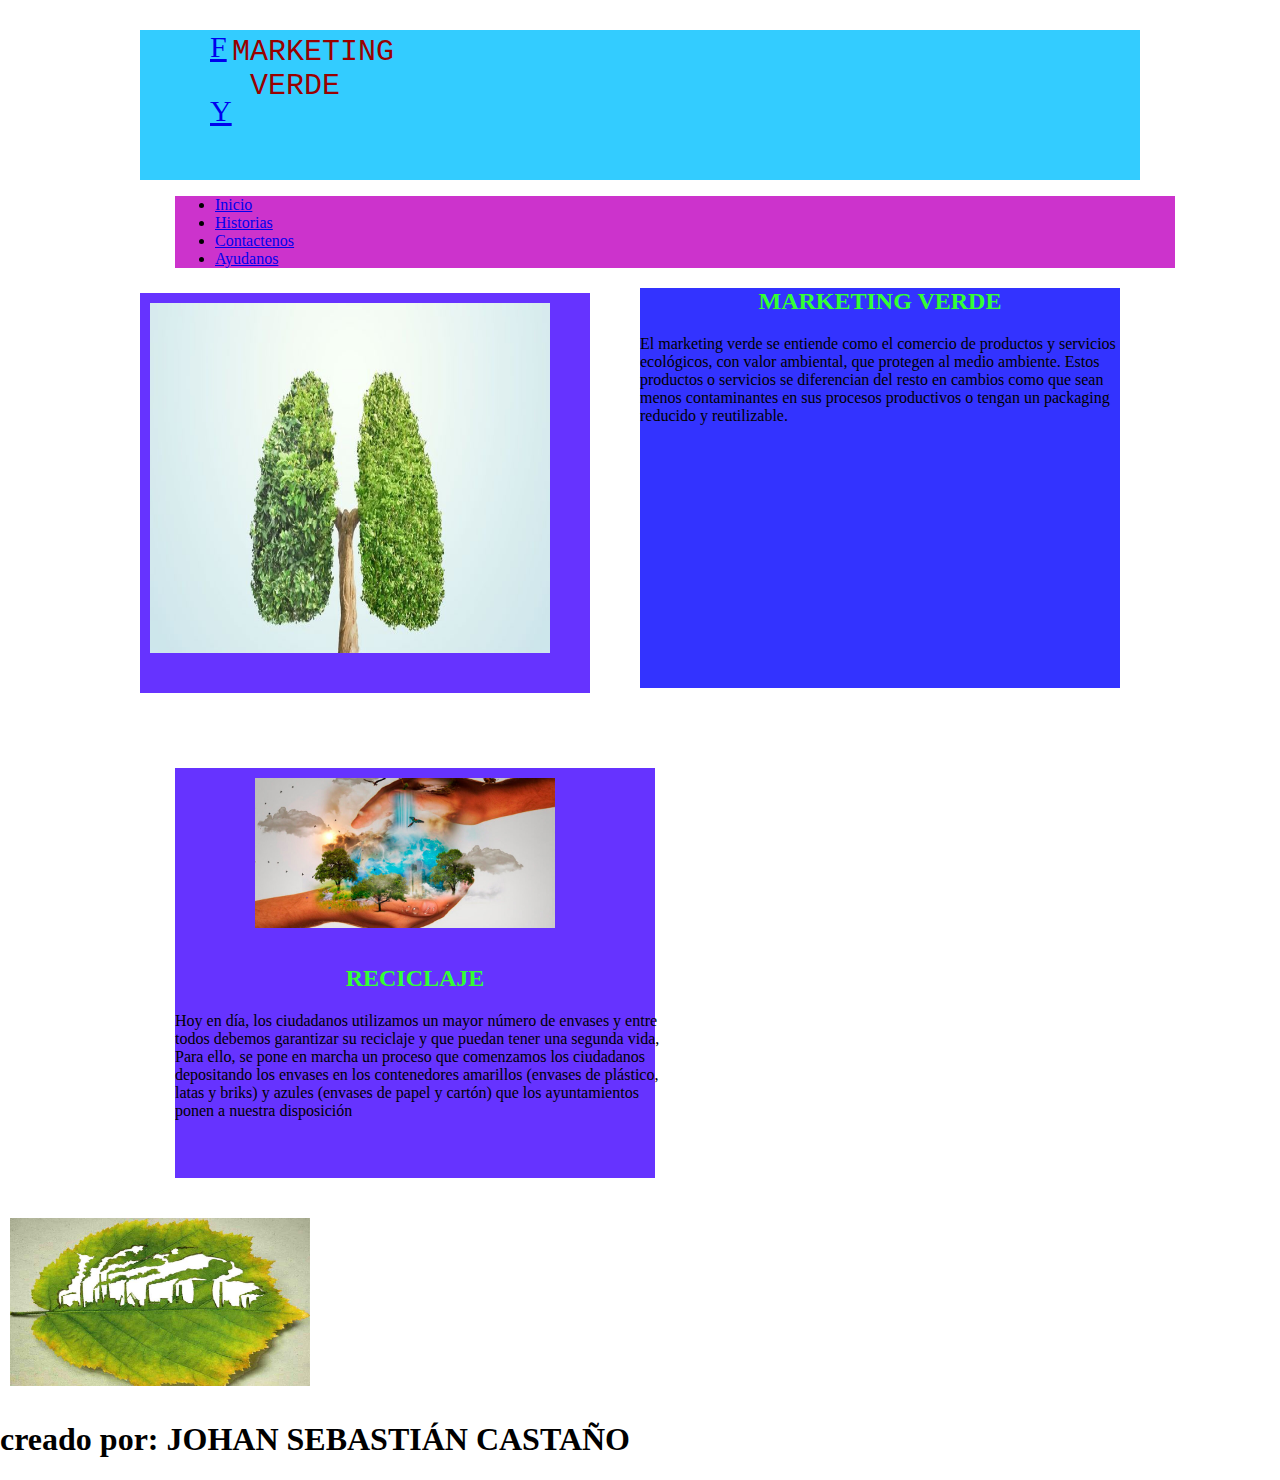
<file: index.html>
<!DOCTYPE html>
<html>
  <head>
    <meta http-equiv="content-type" content="text/html; charset=UTF-8">
    <title> ESTRATEGIA VERDE </title>
    <link type="text/css" rel="stylesheet" href="style/estilos.css">
  </head>
  <body>
    <header>
      <div id="logo">&nbsp; MARKETING VERDE </div>
      <div class="redes"> <a href="www.facebook.com" target="_blank"></a><a href="https://es-la.facebook.com/"
          title="facebook" target="_blank">F</a></div>
      <div class="redes"> <a href="https://www.youtube.com/" target="_blank">Y</a></div>
    </header>
    <nav>
      <ul>
        <li><a href="file:///E:/documentos/sitio%20web%20final%209/index.html" target="_top">Inicio</a></li>
        <li><a href="file:///E:/documentos/sitio%20web%20final%209/historias.html"
            target="_top">Historias</a></li>
        <li><a href="file:///E:/documentos/sitio%20web%20final%209/contactenos.html"
            target="_top">Contactenos</a></li>
        <li><a href="file:///E:/documentos/sitio%20web%20final%209/ayudanos.html"
            target="_top">Ayudanos</a></li>
      </ul>
    </nav>
    <section id="top">
      <aside id="izq"> <img src="images/im1.jpg" height="350px" width="400px">
      </aside>
      <article id="der">
        <h2> MARKETING VERDE</h2>
        <p style="top: 48px; height: 151px;">El marketing verde se entiende como
          el comercio de productos y servicios ecológicos, con valor ambiental,
          que protegen al medio ambiente. Estos productos o servicios se
          diferencian del resto en cambios como que sean menos contaminantes en
          sus procesos productivos o tengan un packaging reducido y
          reutilizable. </p>
      </article>
    </section>
    <section id="content">
      <article id="izq1">
        <div class="img" id="img4"> <img src="images/im2.jpg" height="150px" width="300">
        </div>
        <h2> RECICLAJE </h2>
        <p style="left: 0px; width: 489px; top: 938px; height: 125px;">Hoy en
          día, los ciudadanos utilizamos un mayor número de envases y entre
          todos debemos garantizar su reciclaje y que puedan tener una segunda
          vida, Para ello, se pone en marcha un proceso que comenzamos los
          ciudadanos depositando los envases en los contenedores amarillos
          (envases de plástico, latas y briks) y azules (envases de papel y
          cartón) que los ayuntamientos ponen a nuestra disposición </p>
      </article>
    </section>
    <footer>
      <div class="img" id="img3"> </div>
      <img src="images/im3.jpg" style="width: 300px; height: 168px;">
      <h1>creado por: JOHAN SEBASTIÁN CASTAÑO </h1>
    </footer>
  </body>
</html>
</file>
<file: style/estilos.css>
body {
  margin: 0px;
  padding: 0px;
  list-style-type: none;
  font-family: "Times New Roman", "Times", "serif";
}

header {
  width: 1000px;
  height: 150px;
  margin: 0px auto auto;
  position: relative;
  background-color: #33ccff;
}

#logo {
  color: #990000;
  font-family: "Courier New", "Courier", "monospace";
  font-size: 30px;
  text-align: center;
  width: 300px;
  height: 140px;
  margin-top: 5px;
  margin-left: 5px;
  margin-bottom: 5px;
  position: absolute;
}

nav {
  background-color: #cc33cc;
  position: relative;
  margin-bottom: auto;
  margin-top: 5px;
  margin-left: 175px;
  width: 1000px;
}

aside {
  width: 450px;
  height: 400px;
  margin: 5px auto 0px 0px;
  position: absolute;
}

#top {
  width: 1000px;
  height: 450px;
  margin: 5px auto auto;
  position: relative;
}

#izq {
  background-color: #6633ff;
  height: 400px;
  margin-bottom: auto;
}

img {
  margin: 10px;
}

#der {
  width: 450px;
  height: 400px;
  margin-left: 500px;
  background-color: #3333ff;
}

h2 {
  text-align: center;
  color: #33ff33;
}

p {
  margin-top: 5px;
}

article {
  width: 480px !important;
}

div {
  font-size: 30px !important;
  background-color: transparent;
  margin-left: 70px;
  margin-top: 30px;
}

#img1 {
  background-color: transparent;
  margin-top: 5px;
}

#izq1 {
  background-color: #6633ff;
  height: 410px;
  margin-top: 5px;
  margin-left: 175px;
}
</file>
